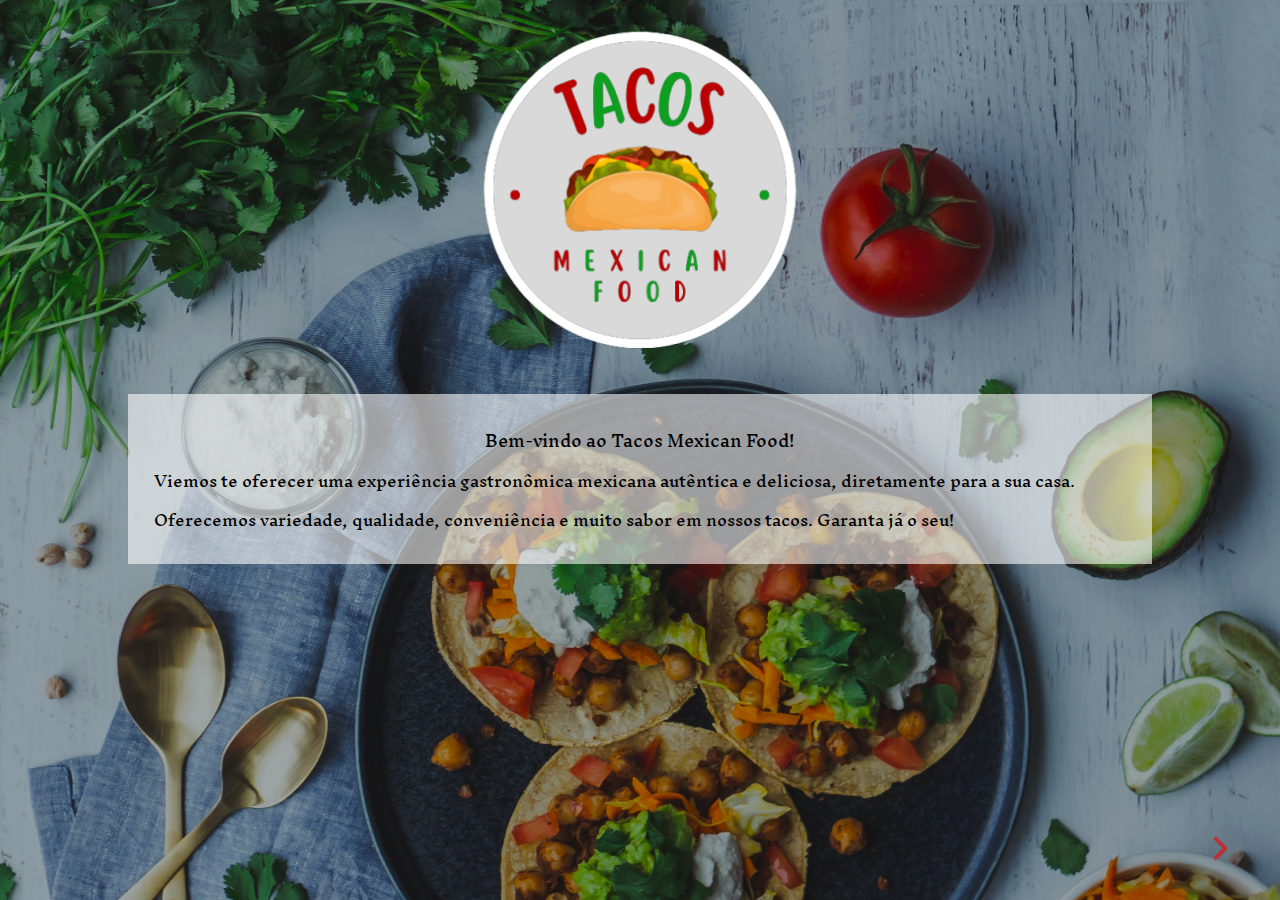
<file: index.html>
<!DOCTYPE html>
<html lang="en">

<head>
    <meta charset="UTF-8">
    <meta name="viewport" content="width=device-width, initial-scale=1.0">
    <title> Tacos </title>
    <link rel="stylesheet" href="style.css">
    <link rel="preconnect" href="https://fonts.googleapis.com">
    <link rel="preconnect" href="https://fonts.gstatic.com" crossorigin>
    <link href="https://fonts.googleapis.com/css2?family=Inknut+Antiqua:wght@300;400;500;600;700;800;900&display=swap"
    rel="stylesheet">
</head>

<body>
    
    <div class="fundo">
        <a href="menupt1.html" id="parte1"><svg xmlns="http://www.w3.org/2000/svg" viewBox="0 0 320 512"><!--!Font Awesome Free 6.6.0 by @fontawesome - https://fontawesome.com License - https://fontawesome.com/license/free Copyright 2024 Fonticons, Inc.--><path fill="#b83232" d="M278.6 233.4c12.5 12.5 12.5 32.8 0 45.3l-160 160c-12.5 12.5-32.8 12.5-45.3 0s-12.5-32.8 0-45.3L210.7 256 73.4 118.6c-12.5-12.5-12.5-32.8 0-45.3s32.8-12.5 45.3 0l160 160z"/></svg></a>
        <div id="logo"> <img src="logo.png" alt="" width="390px" height="390px"> </div>
        <div class="texto-intro">
            <div class="titulo"> Bem-vindo ao Tacos Mexican Food! </div>
            <div class="texto"> Viemos te oferecer uma experiência gastronômica mexicana autêntica e deliciosa, diretamente para a sua casa. Oferecemos variedade, qualidade, conveniência e muito sabor em nossos tacos. Garanta já o seu! </div>
        </div>
    </div>

</body>
</html>
</file>
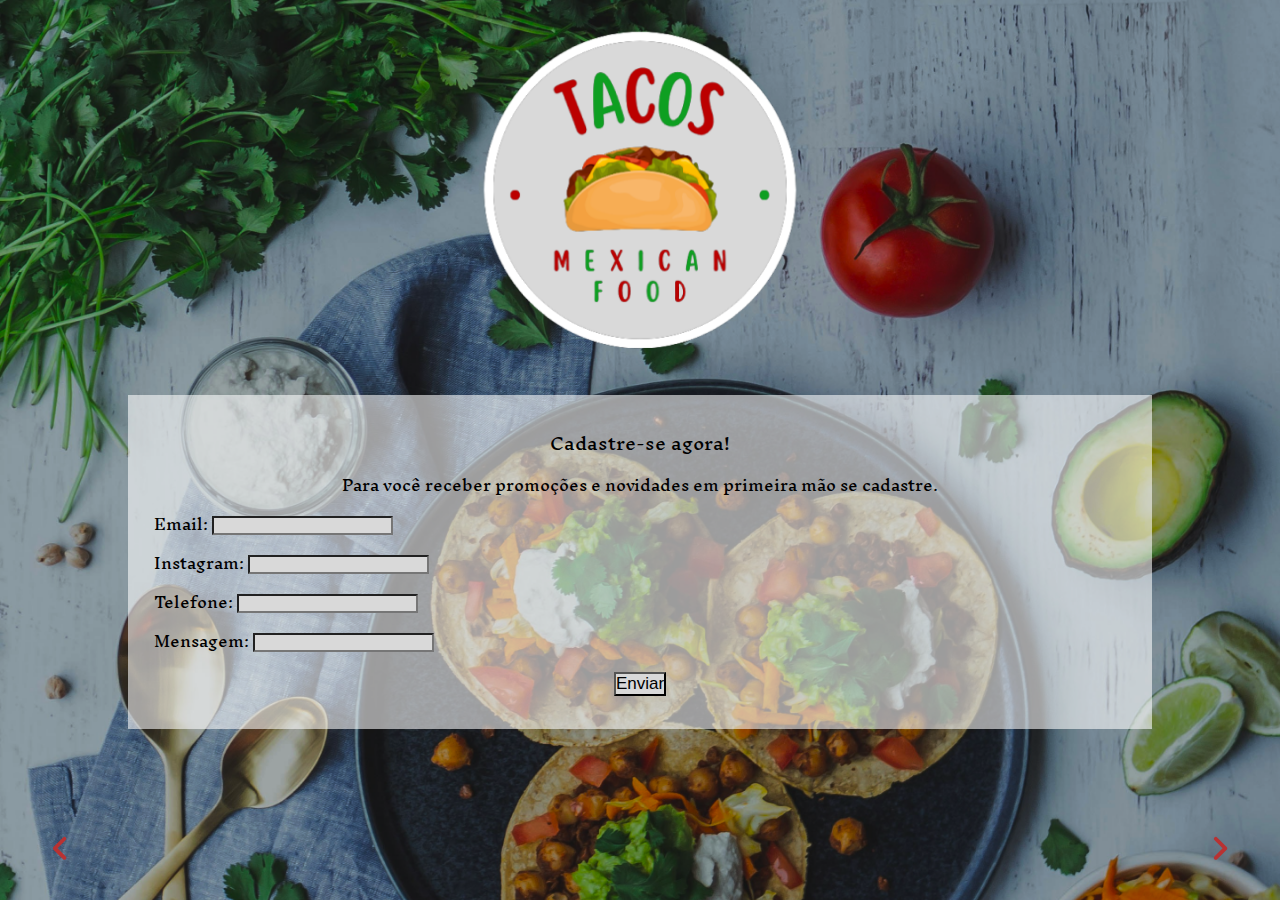
<file: cadastro.html>
<!DOCTYPE html>
<html lang="en">
<head>
    <meta charset="UTF-8">
    <meta name="viewport" content="width=device-width, initial-scale=1.0">
    <title> Cadastro </title>
    <link rel="stylesheet" href="cadastro.css">
    <link rel="preconnect" href="https://fonts.googleapis.com">
    <link rel="preconnect" href="https://fonts.gstatic.com" crossorigin>
    <link href="https://fonts.googleapis.com/css2?family=Inknut+Antiqua:wght@300;400;500;600;700;800;900&display=swap"
    rel="stylesheet">
</head>

<body>
    <div id="cadastro">

        <a href="pedido.html" id="parte1"><svg xmlns="http://www.w3.org/2000/svg" viewBox="0 0 320 512"><!--!Font Awesome Free 6.6.0 by @fontawesome - https://fontawesome.com License - https://fontawesome.com/license/free Copyright 2024 Fonticons, Inc.--><path fill="#b83232" d="M278.6 233.4c12.5 12.5 12.5 32.8 0 45.3l-160 160c-12.5 12.5-32.8 12.5-45.3 0s-12.5-32.8 0-45.3L210.7 256 73.4 118.6c-12.5-12.5-12.5-32.8 0-45.3s32.8-12.5 45.3 0l160 160z"/></svg></a>

        <a href="contato.html" id="parte2"><svg xmlns="http://www.w3.org/2000/svg" viewBox="0 0 320 512"><!--!Font Awesome Free 6.6.0 by @fontawesome - https://fontawesome.com License - https://fontawesome.com/license/free Copyright 2024 Fonticons, Inc.--><path fill="#b83232" d="M41.4 233.4c-12.5 12.5-12.5 32.8 0 45.3l160 160c12.5 12.5 32.8 12.5 45.3 0s12.5-32.8 0-45.3L109.3 256 246.6 118.6c12.5-12.5 12.5-32.8 0-45.3s-32.8-12.5-45.3 0l-160 160z"/></svg></a>

        <div class="fundo">
        <div id="logomenu"> <img src="logo.png" alt="" width="390px" height="390px"> </div>
        <div class="texto-intro">
            <div class="texto">
                <p id="cadastro"> Cadastre-se agora! </p>
                <div id="txt02"> Para você receber promoções e novidades em primeira mão se cadastre. </div>
                <div id="nome"> Email: <input type="text"> </div>
                <div id="email"> Instagram: <input type="text"> </div>
                <div id="telefone"> Telefone: <input type="text"> </div>
                <div id="mensagem"> Mensagem: <input type="text"> </div>
                <button> Enviar </button>
            </div>
        </div>
      </div>
    </div>

</body>
</html>
</file>
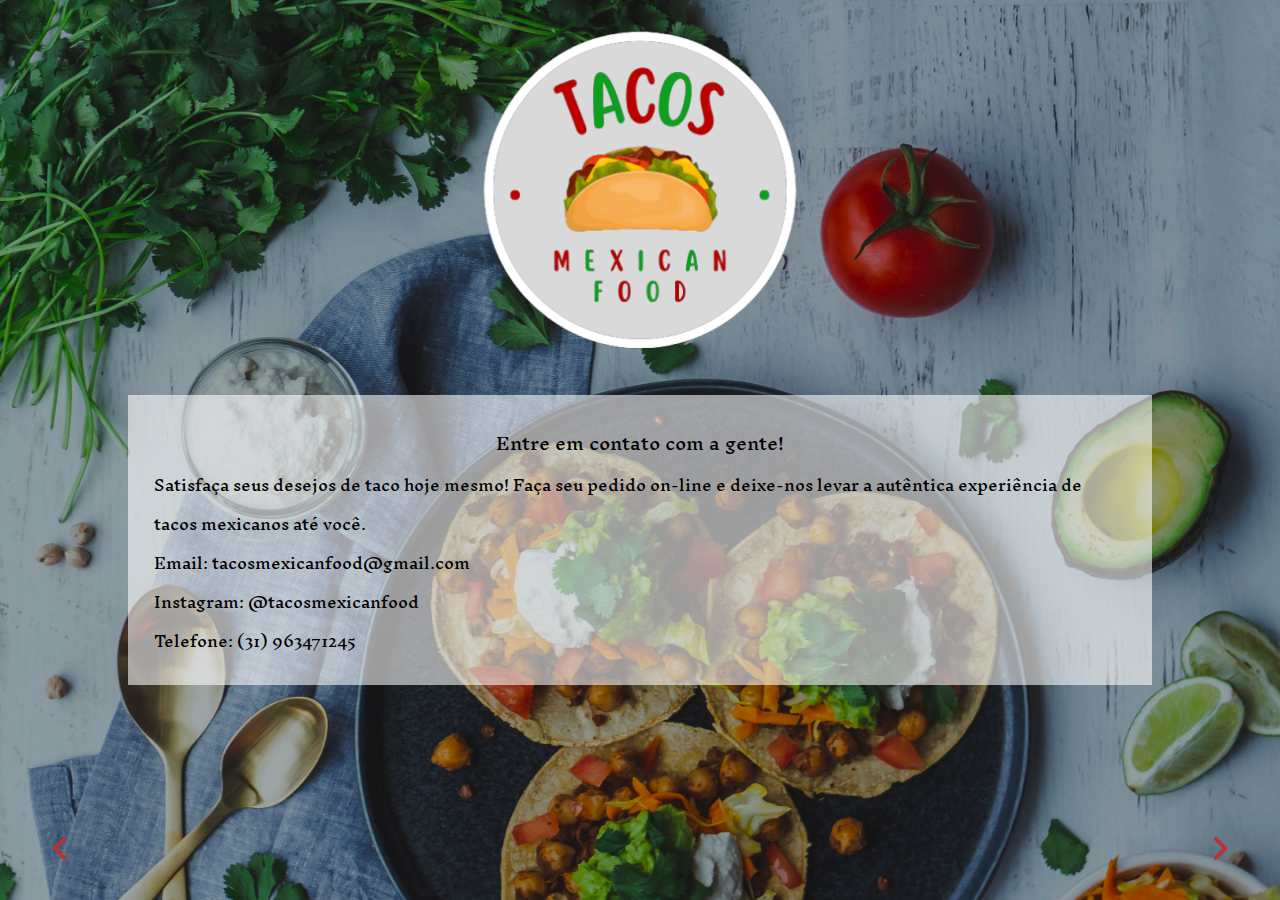
<file: contato.html>
<!DOCTYPE html>
<html lang="en">
<head>
    <meta charset="UTF-8">
    <meta name="viewport" content="width=device-width, initial-scale=1.0">
    <title> contato </title>
    <link rel="stylesheet" href="contato.css">
    <link rel="preconnect" href="https://fonts.googleapis.com">
    <link rel="preconnect" href="https://fonts.gstatic.com" crossorigin>
    <link href="https://fonts.googleapis.com/css2?family=Inknut+Antiqua:wght@300;400;500;600;700;800;900&display=swap"
    rel="stylesheet">
</head>

<body>
    <div id="contato">

        <a href="cadastro.html" id="parte1"><svg xmlns="http://www.w3.org/2000/svg" viewBox="0 0 320 512"><!--!Font Awesome Free 6.6.0 by @fontawesome - https://fontawesome.com License - https://fontawesome.com/license/free Copyright 2024 Fonticons, Inc.--><path fill="#b83232" d="M278.6 233.4c12.5 12.5 12.5 32.8 0 45.3l-160 160c-12.5 12.5-32.8 12.5-45.3 0s-12.5-32.8 0-45.3L210.7 256 73.4 118.6c-12.5-12.5-12.5-32.8 0-45.3s32.8-12.5 45.3 0l160 160z"/></svg></a>

        <a href="menupt2.html" id="parte2"><svg xmlns="http://www.w3.org/2000/svg" viewBox="0 0 320 512"><!--!Font Awesome Free 6.6.0 by @fontawesome - https://fontawesome.com License - https://fontawesome.com/license/free Copyright 2024 Fonticons, Inc.--><path fill="#b83232" d="M41.4 233.4c-12.5 12.5-12.5 32.8 0 45.3l160 160c12.5 12.5 32.8 12.5 45.3 0s12.5-32.8 0-45.3L109.3 256 246.6 118.6c12.5-12.5 12.5-32.8 0-45.3s-32.8-12.5-45.3 0l-160 160z"/></svg></a>

        <div class="fundo">
        <div id="logomenu"> <img src="logo.png" alt="" width="390px" height="390px"> </div>
        <div class="texto-intro">
            <div class="texto">
                <p id="contato"> Entre em contato com a gente! </p>
                <div id="txt01"> Satisfaça seus desejos de taco hoje mesmo! Faça seu pedido on-line e deixe-nos levar a autêntica 
                experiência de tacos mexicanos até você. </div>
                <div id="email"> Email: tacosmexicanfood@gmail.com </div>
                <div id="insta"> Instagram: @tacosmexicanfood </div>
                <div id="telefone"> Telefone: (31) 963471245 </div>

            </div>
        </div>
      </div>
    </div>  

</body>
</html>
</file>
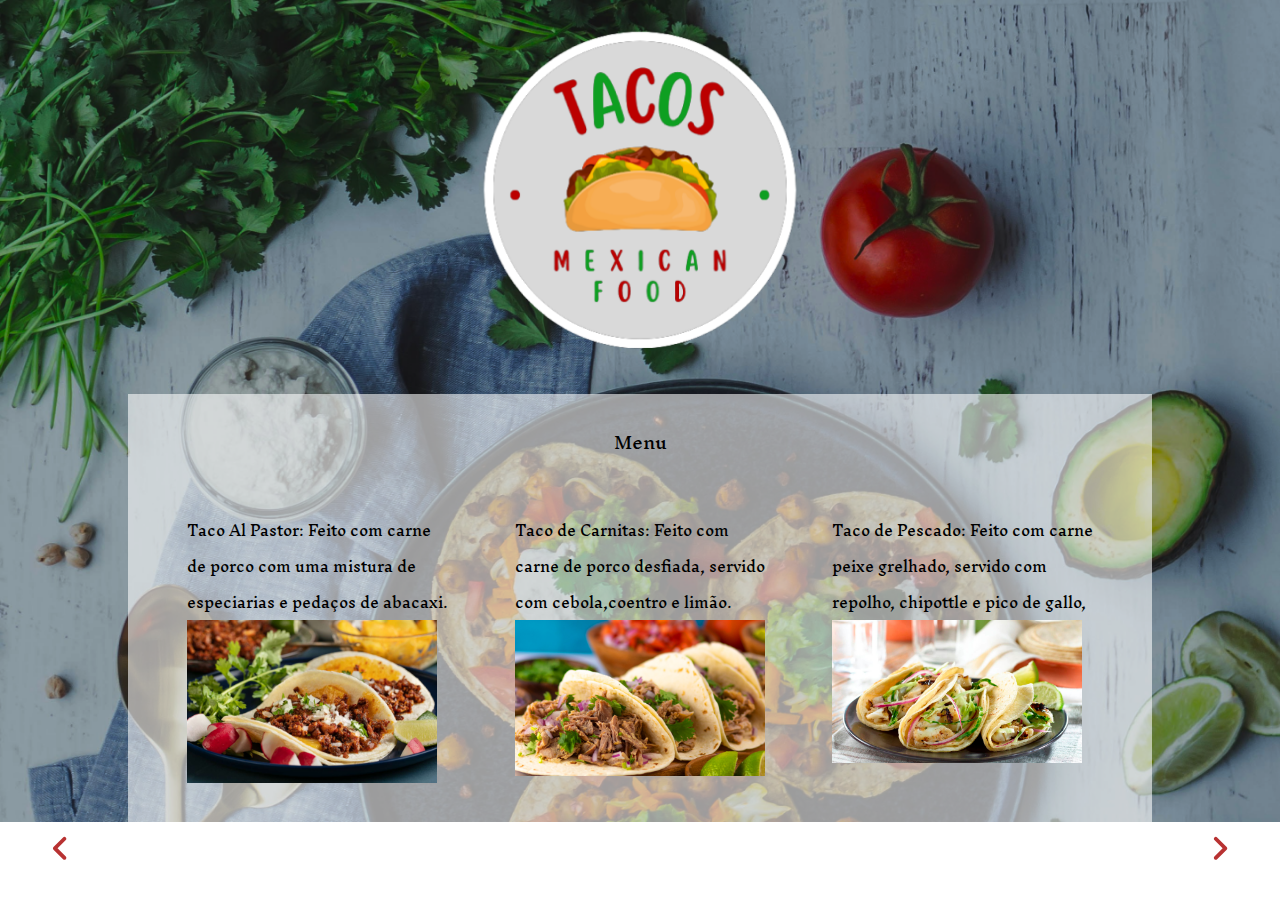
<file: menupt1.html>
<!DOCTYPE html>
<html lang="en">
<head>
    <meta charset="UTF-8">
    <meta name="viewport" content="width=device-width, initial-scale=1.0">
    <title> Menupt1 </title>
    <link rel="stylesheet" href="menupt1.css">
    <link rel="preconnect" href="https://fonts.googleapis.com">
    <link rel="preconnect" href="https://fonts.gstatic.com" crossorigin>
    <link href="https://fonts.googleapis.com/css2?family=Inknut+Antiqua:wght@300;400;500;600;700;800;900&display=swap"
    rel="stylesheet">
</head>

<body>

    <div id="menu">

        <a href="menupt2.html" id="parte1"><svg xmlns="http://www.w3.org/2000/svg" viewBox="0 0 320 512"><!--!Font Awesome Free 6.6.0 by @fontawesome - https://fontawesome.com License - https://fontawesome.com/license/free Copyright 2024 Fonticons, Inc.--><path fill="#b83232" d="M278.6 233.4c12.5 12.5 12.5 32.8 0 45.3l-160 160c-12.5 12.5-32.8 12.5-45.3 0s-12.5-32.8 0-45.3L210.7 256 73.4 118.6c-12.5-12.5-12.5-32.8 0-45.3s32.8-12.5 45.3 0l160 160z"/></svg></a>

        <a href="index.html" id="parte2"><svg xmlns="http://www.w3.org/2000/svg" viewBox="0 0 320 512"><!--!Font Awesome Free 6.6.0 by @fontawesome - https://fontawesome.com License - https://fontawesome.com/license/free Copyright 2024 Fonticons, Inc.--><path fill="#b83232" d="M41.4 233.4c-12.5 12.5-12.5 32.8 0 45.3l160 160c12.5 12.5 32.8 12.5 45.3 0s12.5-32.8 0-45.3L109.3 256 246.6 118.6c12.5-12.5 12.5-32.8 0-45.3s-32.8-12.5-45.3 0l-160 160z"/></svg></a>

        <div class="fundo">
        <div id="logomenu"> <img src="logo.png" alt="" width="390px" height="390px"> </div>
        <div class="texto-intro">
            <div class="texto">
                <p id="menu2"> Menu </p>
                <div id="coluna">
                    <div id="img1">
                        <p id="pastor"> Taco Al Pastor: Feito com carne <br>
                            de porco com uma mistura de <br> especiarias e pedaços de abacaxi.</p>
                        <div id="imgpastor"> <img
                                src="20210712-tacos-al-pastor-melissa-hom-seriouseats-37-f72cdd02c9574bceb1eef1c8a23b76ed 1.png"
                                alt="" width="250px">
                        </div>
                    </div>

                    <div id="img2">
                        <p id="carnitas"> Taco de Carnitas: Feito com <br>carne de porco desfiada, servido <br> com
                            cebola,coentro e limão.</p>
                        <div id="imgcarnitas"> <img src="CARNITAS-sm 1.png" alt="" width="250px"></div>
                    </div>

                    <div id="img3">
                        <p id="pescado"> Taco de Pescado: Feito com carne <br> peixe grelhado, servido com <br>repolho,
                            chipottle e pico de gallo,</p>
                        <div id="imgpescado"> <img src="grilled-fish-tacos 1.png" alt="" width="250px"></div>
                    </div>
                </div>
            </div>
        </div>
    </div>
    </div>

</body>
</html>
</file>
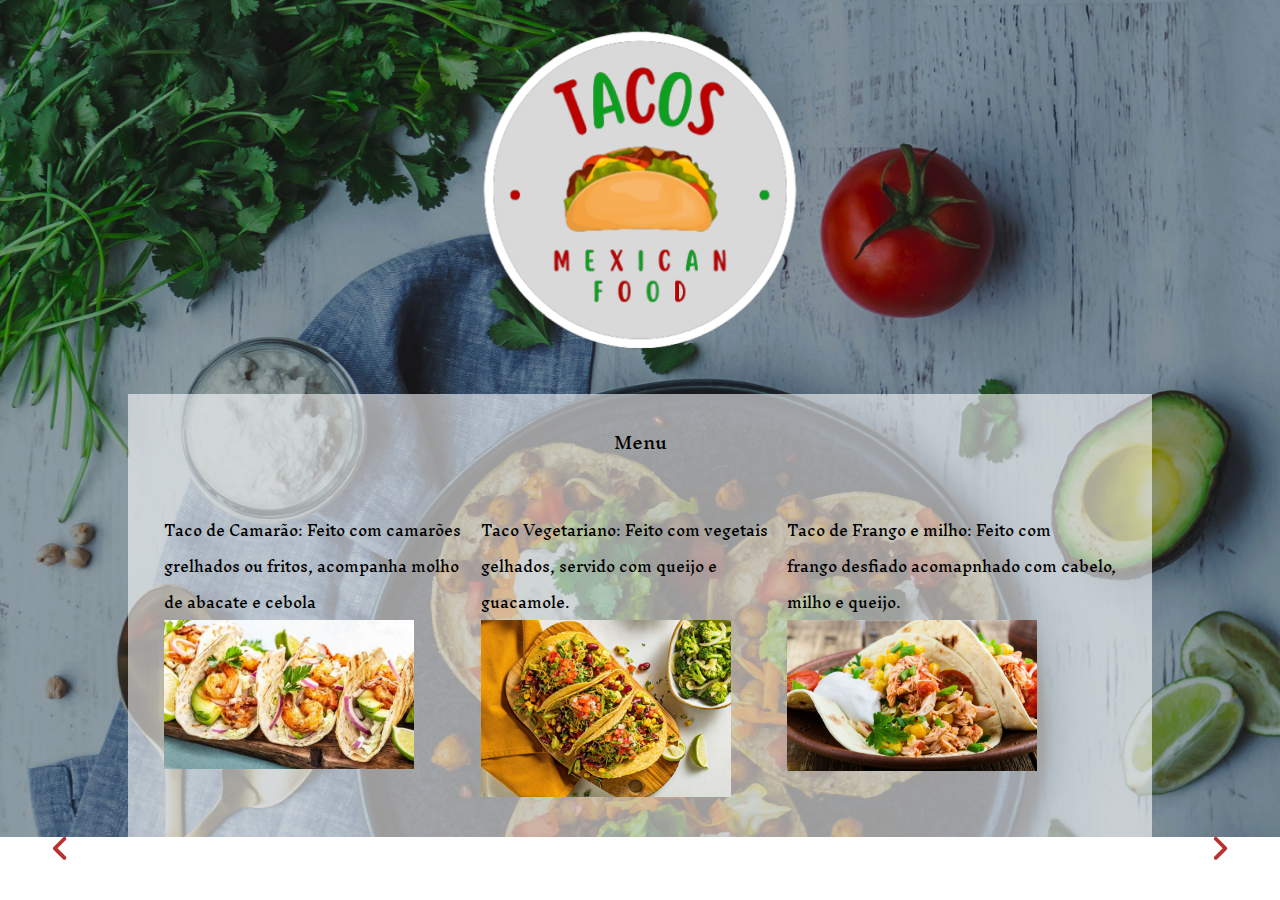
<file: menupt2.html>
<!DOCTYPE html>
<html lang="en">
<head>
    <meta charset="UTF-8">
    <meta name="viewport" content="width=device-width, initial-scale=1.0">
    <title> Menupt2 </title>
    <link rel="stylesheet" href="menupt2.css">
    <link rel="preconnect" href="https://fonts.googleapis.com">
    <link rel="preconnect" href="https://fonts.gstatic.com" crossorigin>
    <link href="https://fonts.googleapis.com/css2?family=Inknut+Antiqua:wght@300;400;500;600;700;800;900&display=swap"
    rel="stylesheet">
</head>

<body>

    <div id="menupt2">

        <a href="contato.html" id="parte1"><svg xmlns="http://www.w3.org/2000/svg" viewBox="0 0 320 512"><!--!Font Awesome Free 6.6.0 by @fontawesome - https://fontawesome.com License - https://fontawesome.com/license/free Copyright 2024 Fonticons, Inc.--><path fill="#b83232" d="M278.6 233.4c12.5 12.5 12.5 32.8 0 45.3l-160 160c-12.5 12.5-32.8 12.5-45.3 0s-12.5-32.8 0-45.3L210.7 256 73.4 118.6c-12.5-12.5-12.5-32.8 0-45.3s32.8-12.5 45.3 0l160 160z"/></svg></a>

        <a href="menupt1.html" id="parte2"><svg xmlns="http://www.w3.org/2000/svg" viewBox="0 0 320 512"><!--!Font Awesome Free 6.6.0 by @fontawesome - https://fontawesome.com License - https://fontawesome.com/license/free Copyright 2024 Fonticons, Inc.--><path fill="#b83232" d="M41.4 233.4c-12.5 12.5-12.5 32.8 0 45.3l160 160c12.5 12.5 32.8 12.5 45.3 0s12.5-32.8 0-45.3L109.3 256 246.6 118.6c12.5-12.5 12.5-32.8 0-45.3s-32.8-12.5-45.3 0l-160 160z"/></svg></a>

        <div class="fundo">
        <div id="logomenu"> <img src="logo.png" alt="" width="390px" height="390px"> </div>
        <div class="texto-intro">
            <div class="texto">
                <p id="menu2"> Menu </p>
                <div id="coluna">
                    <div id="img1">
                        <p id="camarao"> Taco de Camarão: Feito com camarões <br> grelhados ou fritos, acompanha
                            molho <br> de abacate e cebola</p>
                        <div id="imgcamarao"> <img src="como_fazer_recheio_para_tacos_de_camarao_29817_600 1.png" alt=""
                                width="250px">
                        </div>
                    </div>

                    <div id="img2">
                        <p id="vegetariano"> Taco Vegetariano: Feito com vegetais <br> gelhados, servido com queijo e
                            <br> guacamole.</p>
                        <div id="imgvegetariano"> <img
                                src="2005-diabetic-Vegetarian-Tacos_KDBH-bookazine_12822_3885281428 1.png" alt=""
                                width="250px"></div>
                    </div>

                    <div id="img3">
                        <p id="frango"> Taco de Frango e milho: Feito com <br> frango desfiado acomapnhado com cabelo,
                            <br> milho e queijo.
                        </p>
                        <div id="imgfrango"> <img src="shutterstock_624558842 1.png" alt="" width="250px"></div>
                    </div>
                </div>
            </div>
        </div>
    </div>
    </div>   

</body>
</html>
</file>
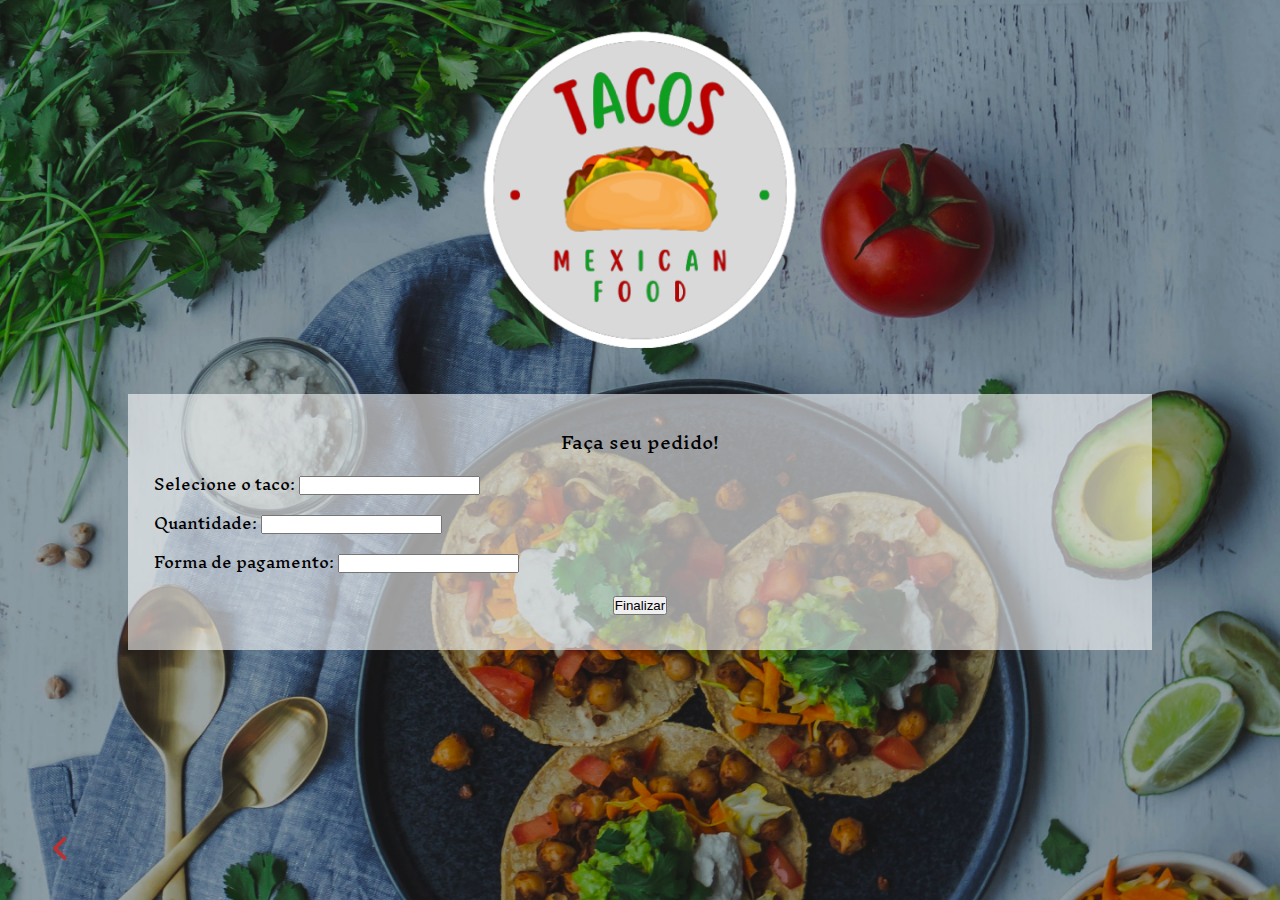
<file: pedido.html>
<!DOCTYPE html>
<html lang="en">
<head>
    <meta charset="UTF-8">
    <meta name="viewport" content="width=device-width, initial-scale=1.0">
    <title> Pedido </title>
    <link rel="stylesheet" href="pedido.css">
    <link rel="preconnect" href="https://fonts.googleapis.com">
    <link rel="preconnect" href="https://fonts.gstatic.com" crossorigin>
    <link href="https://fonts.googleapis.com/css2?family=Inknut+Antiqua:wght@300;400;500;600;700;800;900&display=swap"
    rel="stylesheet">
</head>

<body>
    <div id="pedido">
        <a href="cadastro.html" id="parte2"><svg xmlns="http://www.w3.org/2000/svg" viewBox="0 0 320 512"><!--!Font Awesome Free 6.6.0 by @fontawesome - https://fontawesome.com License - https://fontawesome.com/license/free Copyright 2024 Fonticons, Inc.--><path fill="#b83232" d="M41.4 233.4c-12.5 12.5-12.5 32.8 0 45.3l160 160c12.5 12.5 32.8 12.5 45.3 0s12.5-32.8 0-45.3L109.3 256 246.6 118.6c12.5-12.5 12.5-32.8 0-45.3s-32.8-12.5-45.3 0l-160 160z"/></svg></a>
        <div class="fundo">
        <div id="logomenu"> <img src="logo.png" alt="" width="390px" height="390px"> </div>
        <div class="texto-intro">
            <div class="texto">
                <p id="cadastro"> Faça seu pedido! </p>
                <div id="selecione"> Selecione o taco: <input type="text"> </div>
                <div id="quantidade"> Quantidade: <input type="text"> </div>
                <div id="pagamento"> Forma de pagamento: <input type="text"> </div>
                <div id="finalizar"> <button> Finalizar </button> </div>
            </div>
        </div>
      </div>
    </div>   

</body>
</html>
</file>
<file: style.css>
*{ box-sizing: border-box; padding: 0; margin: 0;}

.fundo{
background-image: url("fundo.png"); 
background-repeat: no-repeat; 
height: 100vh;
background-size: cover; }

#logo{ text-align: center; }

.texto-intro{ 
background-color: rgba(255, 255, 255, 0.582); 
padding: 2%; margin: 0 10%; 
font-family: "Inknut Antiqua", serif; }
    
.texto{font-size: 15px; }
    
.titulo{text-align: center;}

#parte1 svg{
width: 1.5%;
position: fixed;
right: 4%;
bottom: 4%;}
</file>
<file: cadastro.css>
*{ box-sizing: border-box; padding: 0; margin: 0;}

.fundo{
background-image: url("fundo.png"); 
background-repeat: no-repeat; 
background-size: cover;
height: 100vh; }

.texto-intro{ 
background-color: rgba(255, 255, 255, 0.582); 
padding: 2%; margin: 0 10%; 
font-family: "Inknut Antiqua", serif; }

#logomenu{ 
text-align: center; }

#cadastro{ 
text-align: center; 
font-size: 17px;}
    
#txt02{ 
text-align: center; 
font-size: 15px;}

#email{
font-size: 15px;
text-align: left;}
    
#nome{
text-align: left;
font-size: 15px;}
    
#insta{
font-size: 15px;
text-align: left;}
    
#telefone{
font-size: 15px;
text-align: left;}
    
#mensagem{
text-align: left;
font-size: 15px;}

button{
font-size: 17px;
background-color: #D9D9D9;
color: black;}
    
input{ background-color: #D9D9D9; }

#parte1 svg{
width: 1.5%;
position: fixed;
right: 4%;
bottom: 4%;}

#parte2 svg{
width: 1.5%;
position: fixed;
left: 4%;
bottom: 4%;}
</file>
<file: contato.css>
*{ box-sizing: border-box; padding: 0; margin: 0;}

.fundo{
background-image: url("fundo.png"); 
background-repeat: no-repeat; 
background-size: cover;
height: 100vh; }

.texto-intro{ 
background-color: rgba(255, 255, 255, 0.582); 
padding: 2%; margin: 0 10%; 
font-family: "Inknut Antiqua", serif; }

#logomenu{ 
text-align: center; }

#contato{ 
text-align: center; 
font-size: 17px;}
    
#txt01{ 
text-align: left; 
font-size: 15px;}
    
#email{
font-size: 15px;
text-align: left;}

#telefone{
font-size: 15px;
text-align: left;}

#insta{
font-size: 15px;
text-align: left;}

#parte1 svg{
width: 1.5%;
position: fixed;
right: 4%;
bottom: 4%;}

#parte2 svg{
width: 1.5%;
position: fixed;
left: 4%;
bottom: 4%;}
</file>
<file: menupt1.css>
*{ box-sizing: border-box; padding: 0; margin: 0;}

.fundo{
background-image: url("fundo.png"); 
background-repeat: no-repeat; 
background-size: cover; }

.texto-intro{ 
background-color: rgba(255, 255, 255, 0.582); 
padding: 2%; margin: 0 10%; 
font-family: "Inknut Antiqua", serif; }

#logomenu{ 
text-align: center; }

#menu2{ 
text-align: center; 
font-size: 17px;}
    
#pastor{ 
text-align: left;
font-size: 14px;}
    
#carnitas{ 
text-align: left;
font-size: 14px;}
        
#pescado{ 
text-align: left;
font-size: 14px;}
    
#coluna{
display: flex;
justify-content: space-around;
margin-top: 5%; }
    
.imgpasor{ margin-top: 5%;}
    
.imgcarnitas{ margin-top: 5%;}
    
.imgpescado{ margin-top: 5%;}

#parte1 svg{
width: 1.5%;
position: fixed;
right: 4%;
bottom: 4%;}

#parte2 svg{
width: 1.5%;
position: fixed;
left: 4%;
bottom: 4%;}
</file>
<file: menupt2.css>
*{ box-sizing: border-box; padding: 0; margin: 0;}

.fundo{
background-image: url("fundo.png"); 
background-repeat: no-repeat; 
background-size: cover; }

.texto-intro{ 
background-color: rgba(255, 255, 255, 0.582); 
padding: 2%; margin: 0 10%; 
font-family: "Inknut Antiqua", serif; }

#logomenu{ 
text-align: center; }

#menu2{ 
text-align: center; 
font-size: 17px;}

#coluna{
display: flex;
justify-content: space-around;
margin-top: 5%; }

.imgcamarao{ margin-top: 5%;}

.imgvegetariano{ margin-top: 5%;}

.imgfrango{ margin-top: 5%;}

#camarao{ 
text-align: left;
font-size: 14px;}

#vegetariano{ 
text-align: left;
font-size: 14px;}
    
#frango{ 
text-align: left;
font-size: 14px;}

#parte1 svg{
width: 1.5%;
position: fixed;
right: 4%;
bottom: 4%;}

#parte2 svg{
width: 1.5%;
position: fixed;
left: 4%;
bottom: 4%;}
</file>
<file: pedido.css>
*{ box-sizing: border-box; padding: 0; margin: 0;}

.fundo{
background-image: url("fundo.png"); 
background-repeat: no-repeat; 
background-size: cover;
height: 100vh; }

.texto-intro{ 
background-color: rgba(255, 255, 255, 0.582); 
padding: 2%; margin: 0 10%; 
font-family: "Inknut Antiqua", serif; }

#logomenu{ 
text-align: center; }

#selecione{
text-align: left;
font-size: 15px;}
    
#quantidade{
text-align: left;
font-size: 15px;}
    
#pagamento{
text-align: left;
font-size: 15px;}

#cadastro{ 
text-align: center; 
font-size: 17px;}
    
#finalizar{ 
text-align: center;
font-size: 17px;
color: black; }

#parte2 svg{
width: 1.5%;
position: fixed;
left: 4%;
bottom: 4%;}
</file>
